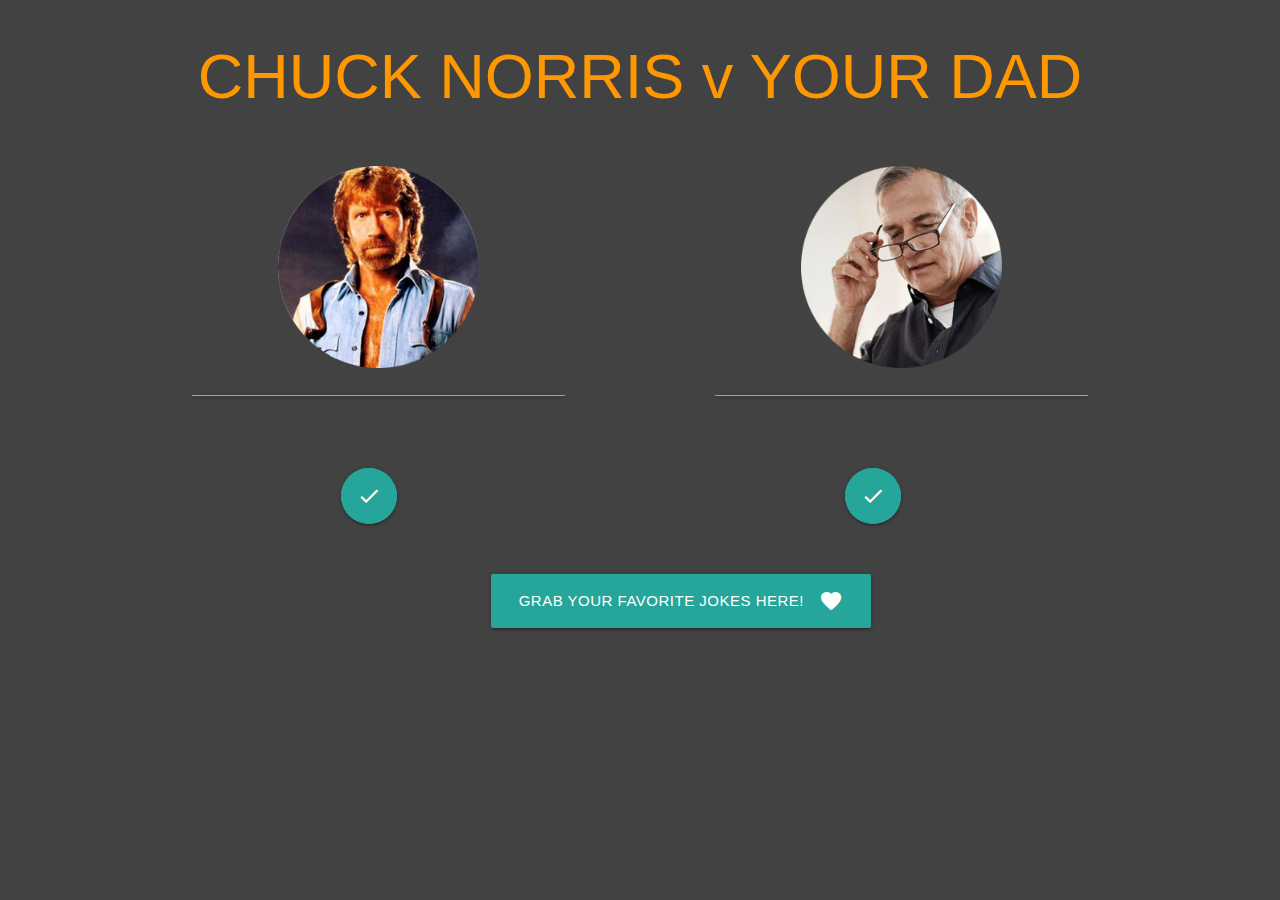
<file: index.html>
<!DOCTYPE html>
<html lang="en">
<head>
    <meta charset="UTF-8">
    <meta name="google" content="notranslate" />
    <meta http-equiv="X-UA-Compatible" content="IE=edge">
    <meta name="viewport" content="width=device-width, initial-scale=1.0">
    <title>Chuck Norris Versus Your Dad</title>
    <script defer src="assets/javascript/script.js"></script>
    <link rel="stylesheet" href="https://cdnjs.cloudflare.com/ajax/libs/materialize/1.0.0/css/materialize.min.css">
    <script src="https://cdnjs.cloudflare.com/ajax/libs/materialize/1.0.0/js/materialize.min.js"></script>
    <link href="https://fonts.googleapis.com/icon?family=Material+Icons" rel="stylesheet">
    <link rel="stylesheet" href="assets/css/style.css">
  </head>

<body class="grey darken-3">

    <header>
      <h1 class="center-align orange-text">CHUCK NORRIS v YOUR DAD</h1>
    </header> 

    <!-- materialize padding -->
    <div class="section"></div>

    <article id="box-container" class="container">
      
      <div class="row">
        <div class="col s1 section"></div>
        <img src="assets/chuck01.png" alt="chuck norris" class="img col s3">        
        <div class="col s4 section"></div>
        <img src="assets/dad_img.png" alt="man looking down holding his glasses" class="img col s3">
        <div class="col s1 section"></div>
      </div>


      <div class="row">
        <section id="chuck-norris">
            <div class="card-panel small orange accent-3 col s5 valign-center transition">
              <span id="chuck-joke" class="flow-text text-grey darken-3 center-align">
            </div>
                
        <!-- materialize padding -->
        <div class="section col s2"></div>
        </section>

        <section id="your-dad">   
         
            <div class="card-panel small orange accent-3 col s5 valign-center transition">
              <span id="dad-joke" class="flow-text text-grey darken-3 center-align">
            </div>
          
           <!-- materialize padding -->
          <div class="section"></div>

        </div>
        </section>
               <!-- materialize padding -->
             <div class="section"></div>
             
        <div class ="row">
            <div class="col s2 section"></div>
            <button class="col 1 btn-floating btn-large pulse"><i id="chuck-vote" class="material-icons">check</i></button>
            <div class="col s6 section"></div>
            <button class="col 1 btn-floating btn-large pulse"><i id="dad-vote" class="material-icons">check</i></button>
            <div class="col s2 section"></div>
        </div>
         
        <!-- materialize padding -->
        <div class="section"></div>
     
        <div class="row">
          <div class="col s2 section"></div>
      <a href="results.html" class="btn-large"><i id="favorite-jokes" class="material-icons right">favorite</i>Grab your favorite jokes here!</a>
      <div class="col s2 section"></div>
      </div>
    </article>


</body>
</html>
</file>
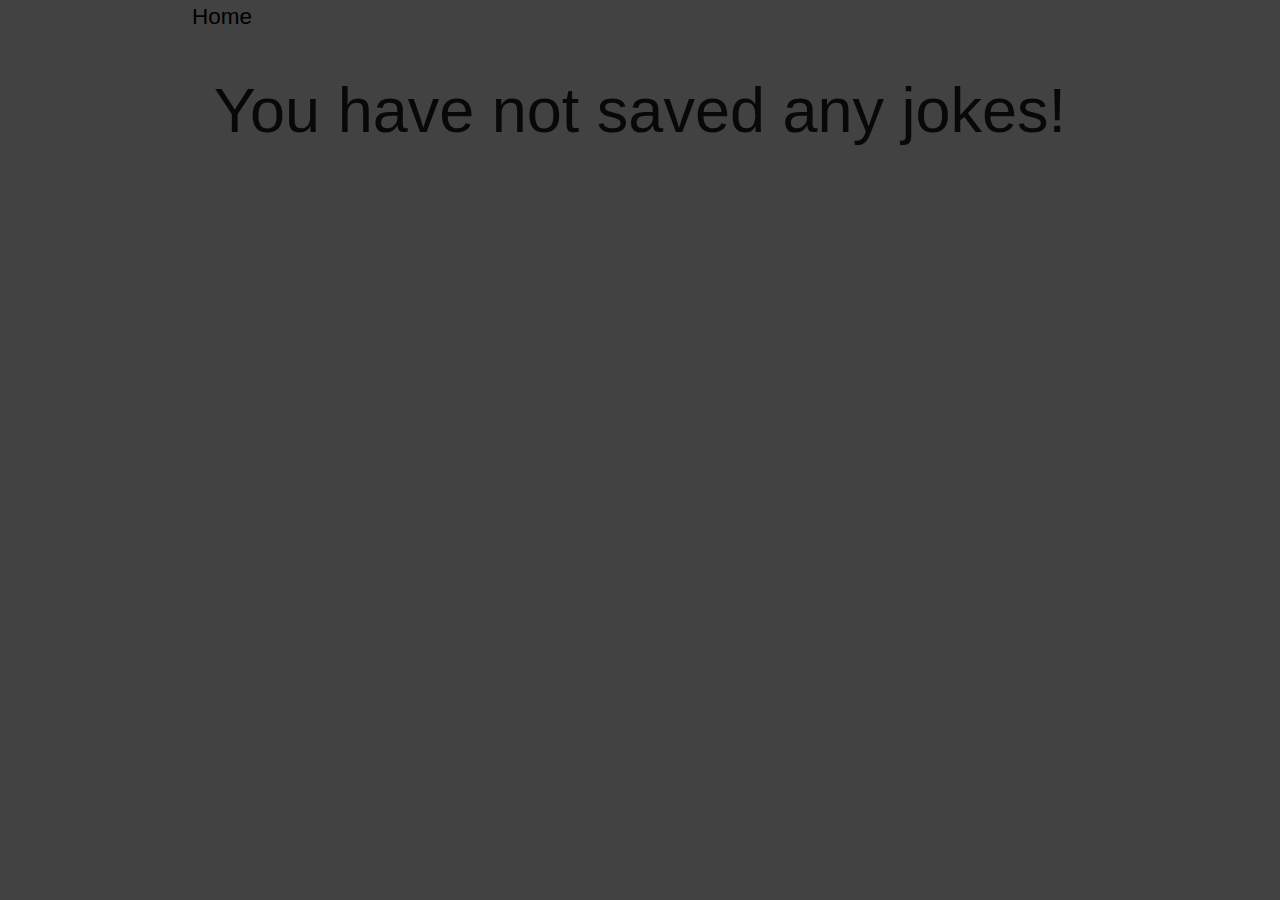
<file: results.html>
<!DOCTYPE html>
<html lang="en">
<head>
    <meta charset="UTF-8">
    <meta http-equiv="X-UA-Compatible" content="IE=edge">
    <meta name="viewport" content="width=device-width, initial-scale=1.0">
    <title>Chuck Norris Versus Your Dad | Results</title>
    <script defer src="assets/javascript/results.js"></script>
    <link rel="stylesheet" href="https://cdnjs.cloudflare.com/ajax/libs/materialize/1.0.0/css/materialize.min.css">
    <script src="https://cdnjs.cloudflare.com/ajax/libs/materialize/1.0.0/js/materialize.min.js"></script>
    <link href="https://fonts.googleapis.com/icon?family=Material+Icons" rel="stylesheet">
    <link rel="stylesheet" href="assets/css/style.css">
</head>
<body class="grey darken-3">

    <header class="container left-align">
        <a class="home-text" href="index.html">Home</a>
    </header>

    <div id="score-card" class="row">
        <div class="col m3 l4 xl"></div>
        <div class="col s12 m6 l4 xl4">
        <h3 class="center-align">Score Card</h3>
          <div class="card-panel orange darken-1 center-align">
            <h5 class="joke-counter" id="chuck-counter-container"></h5>
            <h5 class="joke-counter" id="dad-counter-container"></h5>
            </span>
          </div>
        </div>
      </div>

      <div id="results-container-full" class="row center-align">
        <h2 class="header">Saved Jokes</h2>
        <div class="col m1 l2 xl3"></div>
        <div class="col s12 m10 l8 xl6">
          <div class="card-panel orange darken-1 center-align">
            <p class="saved-joke-text" id="results"></p>
          </div>
        </div>
        </div>

        <div class="container center-align">
            <a id="clear-jokes-btn" class="waves-effect waves-light btn-large hoverable orange darken-1 black-text"><i class="material-icons left">clear</i>Clear Saved Jokes</a>
        </div>

    <div id="no-jokes-saved" class="container center-align">
        <h1>You have not saved any jokes!</h1>
    </div>



</body>
</html>
</file>
<file: assets/css/style.css>
.round-border {
    border-radius: 30px;
    margin: 10px;
}

.joke-counter {
    transition: 0.2s ease-in-out;
}

.saved-joke-text {
    font-size: 1.3em;
    margin: 20px;
    transition: 0.2s ease-in-out;
}

.hide-results {
    display: none;
}

.home-text {
    text-decoration: none;
    color: black;
    font-size: 1.5em;
}

.home-text:hover {
    transition: 0.2s ease-in-out;
    color: white;
}

#score-card {
    margin: 10px;
}
</file>
